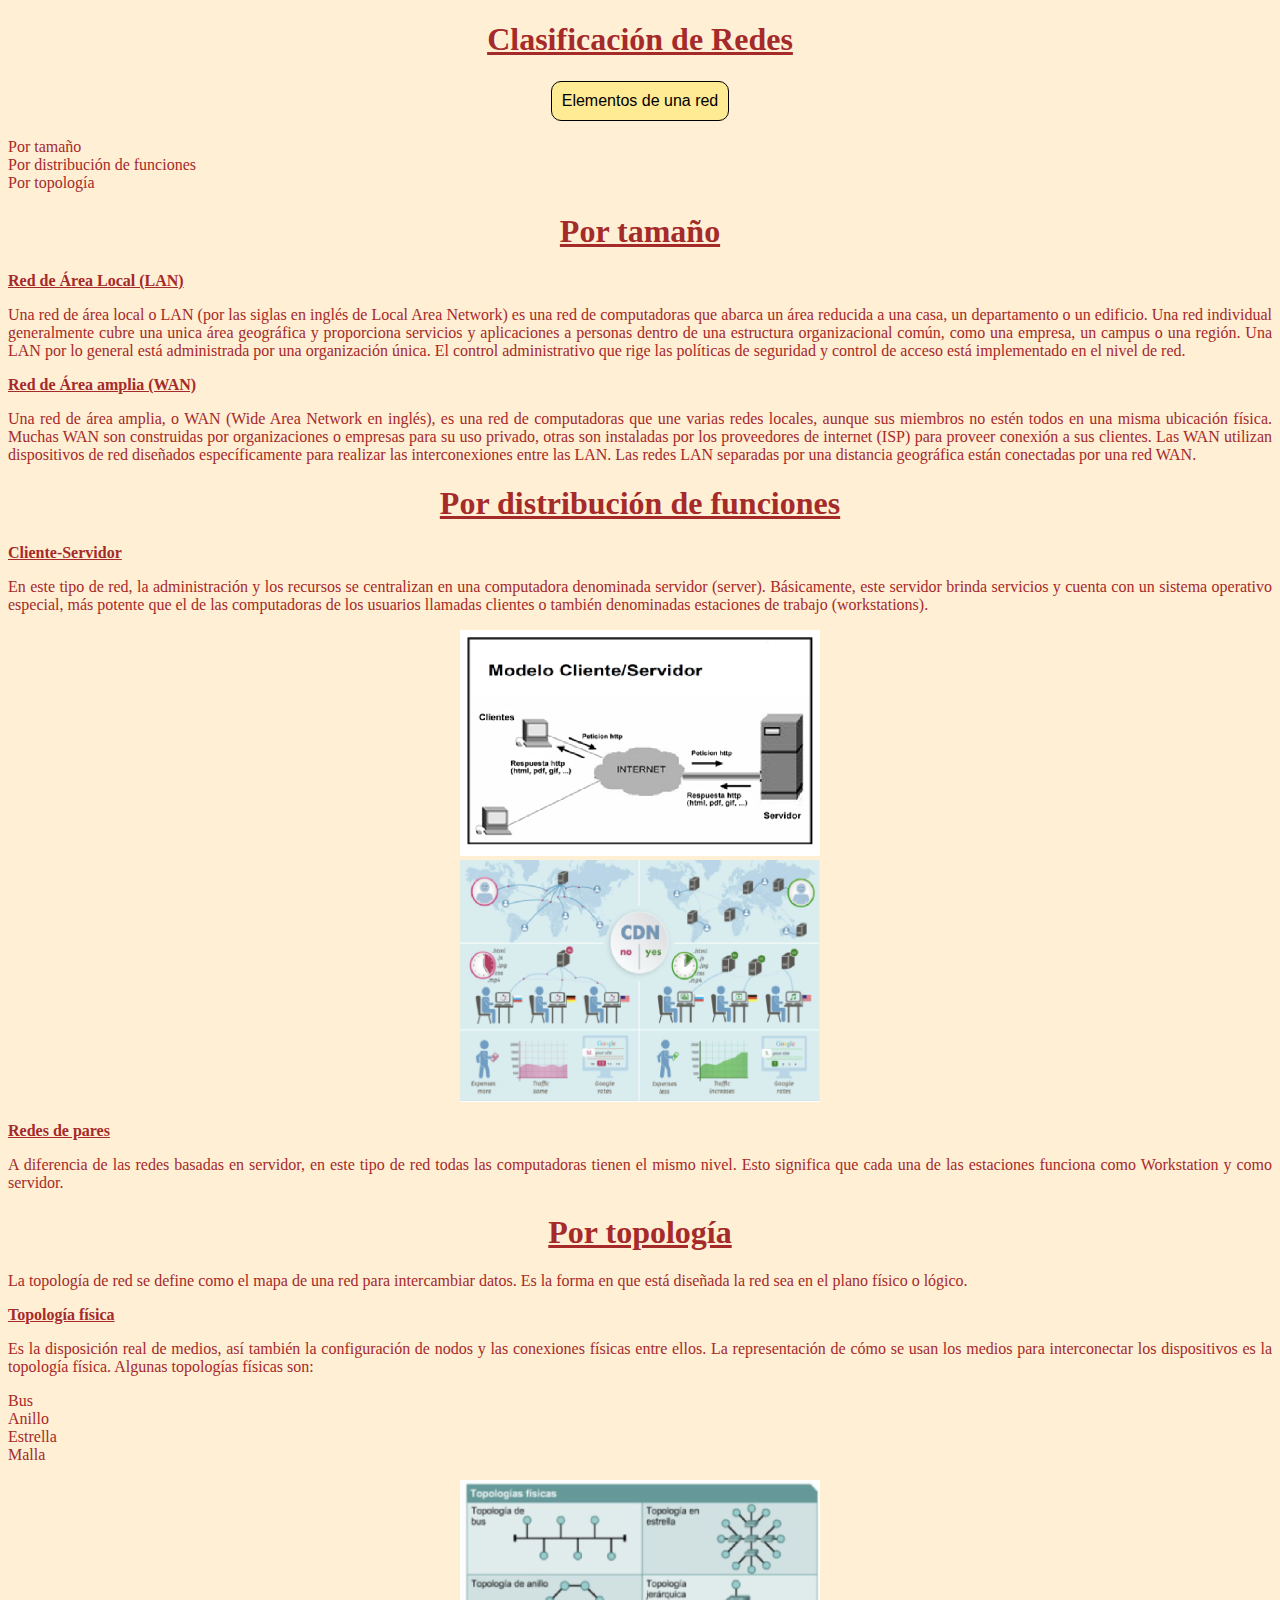
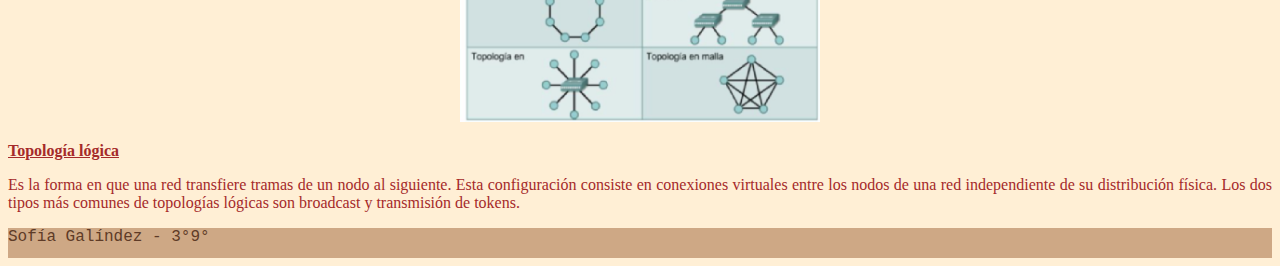
<file: index.html>
<!DOCTYPE html>
<html lang="en">
    <head>
        <meta charset="UTF-8">
        <meta name="viewport" content="width-device-width, initial-scale=1.0">
        <link rel="stylesheet" href="./pagina1.css">
    </head>
    <body>
        <h1>Clasificación de Redes</h1>
        <header>
            <nav>
                <ul class="navbar">
                    <li>
                        <a href="./pagina2.html">Elementos de una red</a>
                    </li>
                </ul>
            </nav>
        </header> 
        <p>
        <p>
            <li>Por tamaño</li>
            <li>Por distribución de funciones</li>
            <li>Por topología</li>
        </p>

        <h1>Por tamaño</h1>
        <p><b><u>Red de Área Local (LAN)</u></b></p>
         <p>Una red de área local o LAN (por las siglas en inglés de Local Area Network) es una red de computadoras que abarca un área reducida a una casa, un departamento o un edificio. Una red individual generalmente cubre una unica área geográfica y proporciona servicios y aplicaciones a personas dentro de una estructura organizacional común, como una empresa, un campus o una región. Una LAN por lo general está administrada por una organización única. El control administrativo que rige las políticas de seguridad y control de acceso está implementado en el nivel de red.</p>
    <p><b><u>Red de Área amplia (WAN)</u></b></p>
            <p>Una red de área amplia, o WAN (Wide Area Network en inglés), es una red de computadoras que  une varias redes locales, aunque sus miembros no estén todos en una misma ubicación física.  Muchas WAN son construidas por organizaciones o empresas para su uso privado, otras son  instaladas por los proveedores de internet (ISP) para proveer conexión a sus clientes. Las WAN  utilizan dispositivos de red diseñados específicamente para realizar las interconexiones entre las  LAN. Las redes LAN separadas por una distancia geográfica están conectadas por una red WAN.</p>
    <h1>Por distribución de funciones</h1>
    <p><b><u>Cliente-Servidor</u></b></p>
            <p>En este tipo de red, la administración y los recursos se centralizan en una  computadora denominada servidor (server). Básicamente, este servidor brinda  servicios y cuenta con un sistema operativo especial, más potente que el de las  computadoras de los usuarios llamadas clientes o también denominadas estaciones  de trabajo (workstations).</p>
    <div class="index"><img src="./imagenes/modelo cliente servidor 2.png" width="360"></div>
    <div class="index"><img src="./imagenes/modelo cliente servidor 3.png" width="360"></div>
    <p><b><u>Redes de pares</u></b></p>
            <p>A diferencia de las redes basadas en servidor, en este tipo de red todas las  computadoras tienen el mismo nivel. Esto significa que cada una de las estaciones  funciona como Workstation y como servidor.</p>
    <h1>Por topología</h1>
            <p>La topología de red se define como el mapa de una red para intercambiar datos. Es  la forma en que está diseñada la red sea en el plano físico o lógico.</p>
            <p><b><u>Topología física</u></b></p>
            <p>Es la disposición real de medios, así también la configuración de nodos y las  conexiones físicas entre ellos. La representación de cómo se usan los medios para  interconectar los dispositivos es la topología física. Algunas topologías físicas son:
            <li>Bus</li>
            <li>Anillo</li>
            <li>Estrella</li>
            <li>Malla</li></p>
    <div class="index"><img src="./imagenes/topologias 1.png" width="360"></div>
    <p><b><u>Topología lógica</u></b></p>
            <p>Es la forma en que una red transfiere tramas de un nodo al siguiente. Esta  configuración consiste en conexiones virtuales entre los nodos de una red  independiente de su distribución física. Los dos tipos más comunes de topologías  lógicas son broadcast y transmisión de tokens.</p>

<aside>
    <footer>Sofía Galíndez - 3°9°</footer>
</aside>

    </body>
</html>
</file>
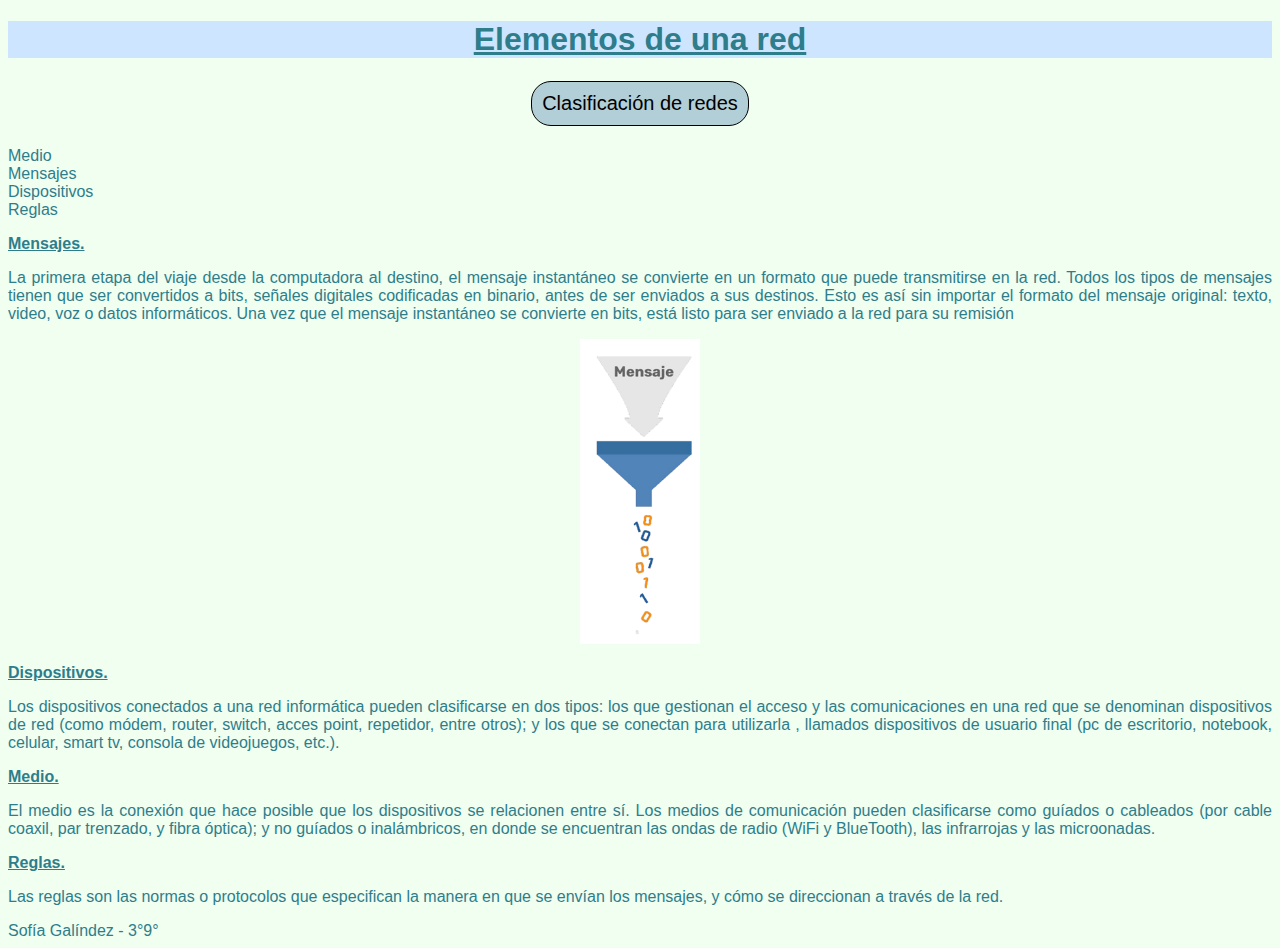
<file: pagina2.html>
<!DOCTYPE html>
<html lang="en">
    <head>
        <meta charset="UTF-8">
        <meta name="viewport" content="width-device-width, initial-scale=1.0">
        <link rel="stylesheet" href="./pagina2.css">
    </head>
    <body>
        <h1>Elementos de una red</h1>
        <header>
            <nav>
                <ul class="navbar">
                    <li><a href="./index.html">Clasificación de redes</a></li>
                </ul>
            </nav>
        </header>
        <p>
            <li>Medio</li>
            <li>Mensajes</li>
            <li>Dispositivos</li>
            <li>Reglas</li>
        </p>

        <p><u><b>Mensajes.</b></u> 
            <p>La primera etapa del viaje desde la computadora al destino, el mensaje instantáneo se  convierte en un formato que puede transmitirse en la red. Todos los tipos de mensajes tienen que  ser convertidos a bits, señales digitales codificadas en binario, antes de ser enviados a sus destinos.  Esto es así sin importar el formato del mensaje original: texto, video, voz o datos informáticos. Una  vez que el mensaje instantáneo se convierte en bits, está listo para ser enviado a la red para su  remisión</p>
<div class="index"><img src="./imagenes/elementos de una red 2.png" width="120"></div>
        <p><u><b>Dispositivos.</b></u>
            <p>Los dispositivos conectados a una red informática pueden clasificarse en dos tipos: los  que gestionan el acceso y las comunicaciones en una red que se denominan dispositivos de red  (como módem, router, switch, acces point, repetidor, entre otros); y los que se conectan para  utilizarla , llamados dispositivos de usuario final (pc de escritorio, notebook, celular, smart tv,  consola de videojuegos, etc.).</p>

        <p><u><b>Medio.</b></u>
            <p>El medio es la conexión que hace posible que los dispositivos se relacionen entre sí. Los  medios de comunicación pueden clasificarse como guíados o cableados (por cable coaxil, par  trenzado, y fibra óptica); y no guíados o inalámbricos, en donde se encuentran las ondas de radio  (WiFi y BlueTooth), las infrarrojas y las microonadas.</p>

        <p><u><b>Reglas.</b></u>
            <p>Las reglas son las normas o protocolos que especifican la manera en que se envían los  mensajes, y cómo se direccionan a través de la red.</p>
    <aside>
        <footer>Sofía Galíndez - 3°9°</footer>
    </aside>
    </body>
</file>
<file: pagina1.css>
body{
    background-color: papayawhip;
}
body{
    color: brown;
}
body{
    text-align: justify;
}
body{
    font-family:'Times New Roman', Times, serif;
}
h1{
    text-align: center;
    text-decoration: underline;
}
div{
    text-align: center;
}
footer{
    background-color: rgb(206, 168, 133);
    color: rgb(94, 59, 39);
    font-family:'Courier New', Courier, monospace;
    height: 30px;
}
li, ul{
    list-style-type: none;
    padding-inline-start: 0px;
}
.navbar{
    display: flex;
    flex-direction: row;
    flex-wrap: wrap;
    justify-content: center;
    font-family:Verdana, Geneva, Tahoma, sans-serif;
}

/* selector avanzado: padre > hijo */
.navbar > li{
    padding: 10px;
    border: 1px solid black;
    margin: 1px;
    border-radius: 10px;
    background-color: rgb(255, 235, 148);
    cursor: pointer;
}

/* barra de navegacion */
.navbar > li:hover{
    background-color:rgb(255, 238, 83);
    padding: 14px;
    transition-duration: 0.1s;
}

/* eliminamos los valores por defecto de la etiqueta <a> */
a{
    text-decoration: none;
    color: black;
}
</file>
<file: pagina2.css>
body{
    background-color:honeydew;
}
body{
    color:rgb(46, 125, 139);
}
body{
    text-align: justify;
}
body{
    font-family: Verdana, Geneva, Tahoma, sans-serif;
}
h1{
    text-align: center;
    background-color: rgb(206, 229, 255);
    text-decoration: underline;
}
div{
    text-align: center;
}
.navbar{
    display: flex;
    flex-direction: row;
    flex-wrap: wrap;
    justify-content: center;
    border-radius: 15px;
    font-size: 20px;

}
li,ul{
    list-style-type: none;
    padding-inline-start: 0px;
}

/* selector avanzado: padre > hijo */ 
.navbar > li{
    padding: 10px;
    border: 1px solid black;
    margin: 1px;
    border-radius: 20px;
    background-color: rgb(178, 206, 214);
    cursor: pointer;
}

/* barra de navegacion */
.navbar > li:hover{
    background-color:rgb(165, 255, 173);
    padding: 14px;
    transition-duration: 0.1s;
}

/* eliminamos los valores por defecto de la etiqueta <a> */
a{
    text-decoration: none;
    color: black;
}
</file>
